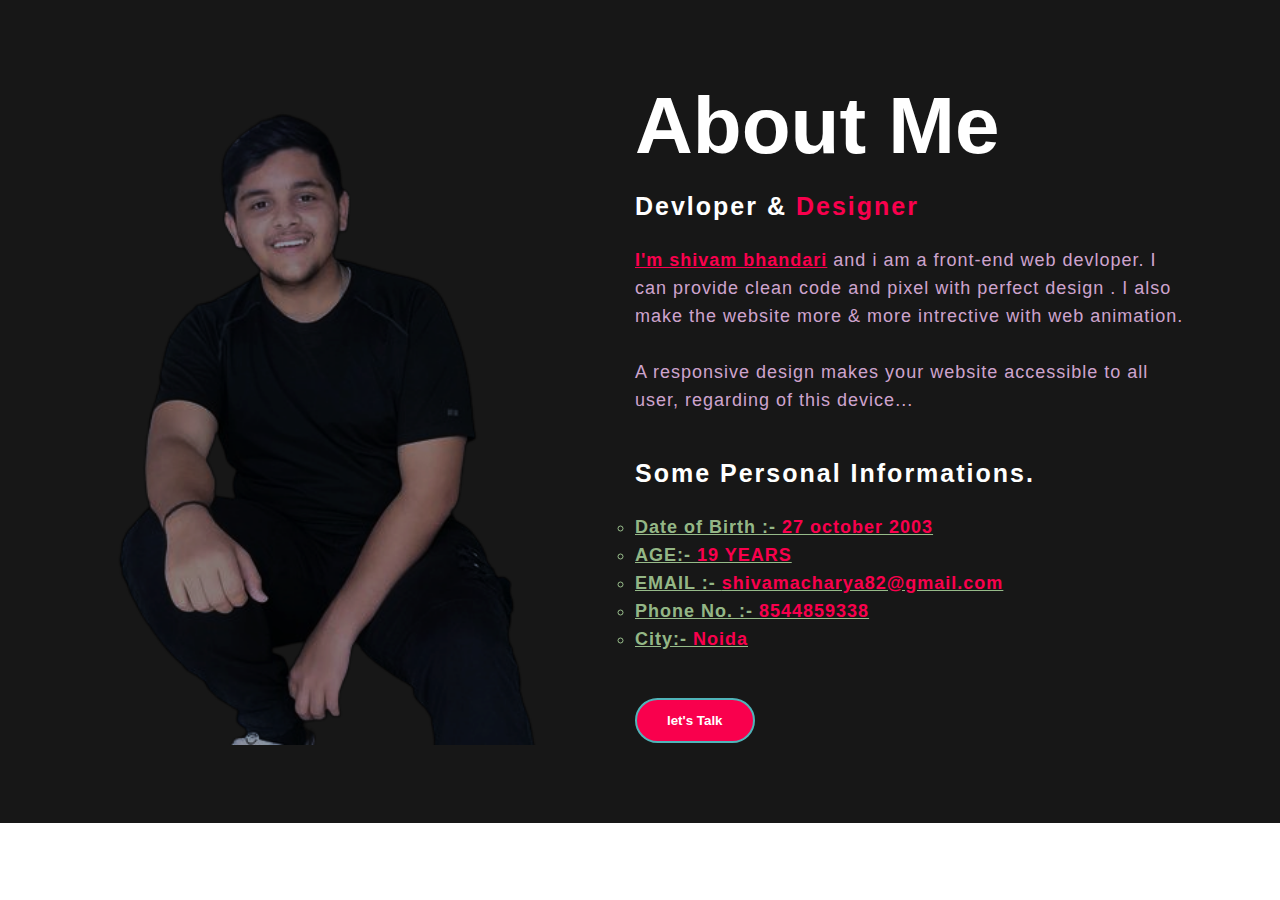
<file: about.html>
<!DOCTYPE html>
<html lang="en">

<head>
    <meta charset="UTF-8">
    <meta http-equiv="X-UA-Compatible" content="IE=edge">
    <meta name="viewport" content="width=device-width, initial-scale=1.0">
    <title>About me</title>
    <link rel="stylesheet" href="about2.css">
</head>

<body>
    <section class="about">
        <div class="main">
            <img src="copy.png" alt="">
            <div class="about-text">
                <h1>About Me </h1>
                <h5>Devloper &  <span>Designer</span></h5>
                <p>
                    <span><b><u> I'm shivam bhandari</u></b></span> and i am a front-end web devloper.
                    I can provide clean code and pixel with perfect design .
                 I also make the website more & more intrective with web animation. <br><br>
                 A responsive design makes your website accessible to all user, regarding of this device...
                 
                 <h5>Some personal informations.</h5>
                <div class="birth"> 
                    <ul type="circle">
                        <li><u><b> Date of Birth :-  <span> 27 october 2003</span></b></u></li>
                    <li><u><b>AGE:- <span> 19 YEARS</span></b></u></li> 
                    <li><u><b>EMAIL :- <span>shivamacharya82@gmail.com</span></b></u>  </li>
                    <li><u><b>Phone No. :- <span>8544859338</span></b></u></li>
                    <li><u><b>City:- <span>Noida</span></b></u></li>
                </ul></div> </p>
                    <button type="button"> let's Talk</button>
            </div>

        </div>
    </section>

</body>

</html>
</file>
<file: about2.css>
*{
    padding: 0;
    margin: 0;
    font-family:'josefin sans',sans-serif;
    box-sizing: border-box;
}
.about{
    width: 100%;
    padding: 78px 0px ;
    background-color:rgb(23, 23, 23);
}

.about img
{
    height: auto;
    width: 500px;
}
.about-text 
{
    width: 550px;

}
.main {
    width: 1130px;
    max-width: 95%;
    margin: 0 auto;
    display: flex;
    align-items: center;
    justify-content: space-around;
}
.about-text h1
{
    color: white;
    font-size: 80px;
    text-transform: capitalize;
    margin-bottom: 20px;

}
.about-text h5
{
    color: white;
    font-size: 25px;
    text-transform: capitalize;
    margin-bottom: 25px;
    letter-spacing: 2px;
    
}
span
{
    color: #f9004d;
}
.about-text p{
    color: #fcfc;
    letter-spacing: 1px;
    line-height: 28px;
    font-size: 18px;
    margin-bottom: 45px;
}
.birth
{
    color: rgba(183, 227, 166, 0.8);
    letter-spacing: 1px;
    line-height: 28px;
    font-size: 18px;
    margin-bottom: 45px;
    display:flex;
    flex-direction: column;

}



button
{
    background: #f9004d;
    color: white;
    text-decoration: none;
    border: 2px solid rgb(80, 180, 185);
    font-weight: bold;
    padding: 13px 30px ;
    border-radius: 30px;
    transition: .4s;
}
button:hover
{
    background:transparent;
    border: 4px solid #f9004d;
    cursor: pointer;
}
</file>
<file: css/about2.css>
*{
    padding: 0;
    margin: 0;
    font-family:'josefin sans',sans-serif;
    box-sizing: border-box;
}
.about{
    width: 100%;
    padding: 78px 0px ;
    background-color:rgb(23, 23, 23);
}

.about img
{
    height: auto;
    width: 500px;
}
.about-text 
{
    width: 550px;

}
.main {
    width: 1130px;
    max-width: 95%;
    margin: 0 auto;
    display: flex;
    align-items: center;
    justify-content: space-around;
}
.about-text h1
{
    color: white;
    font-size: 80px;
    text-transform: capitalize;
    margin-bottom: 20px;

}
.about-text h5
{
    color: white;
    font-size: 25px;
    text-transform: capitalize;
    margin-bottom: 25px;
    letter-spacing: 2px;
    
}
span
{
    color: #f9004d;
}
.about-text p{
    color: #fcfc;
    letter-spacing: 1px;
    line-height: 28px;
    font-size: 18px;
    margin-bottom: 45px;
}
.birth
{
    color: rgba(183, 227, 166, 0.8);
    letter-spacing: 1px;
    line-height: 28px;
    font-size: 18px;
    margin-bottom: 45px;
    display:flex;
    flex-direction: column;

}



button
{
    background: #f9004d;
    color: white;
    text-decoration: none;
    border: 2px solid rgb(80, 180, 185);
    font-weight: bold;
    padding: 13px 30px ;
    border-radius: 30px;
    transition: .4s;
}
button:hover
{
    background:transparent;
    border: 4px solid #f9004d;
    cursor: pointer;
}
</file>
